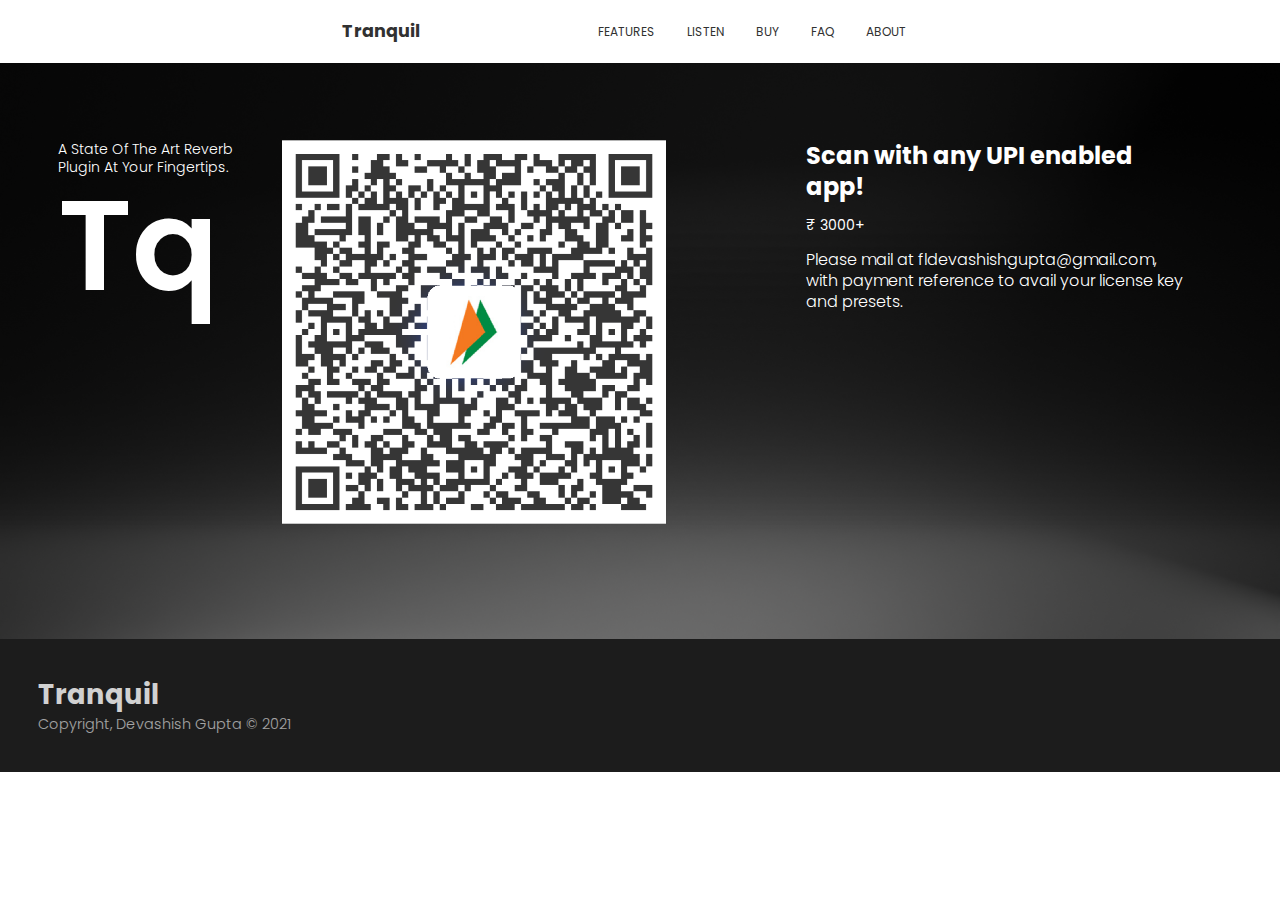
<file: upi.html>
<!DOCTYPE html>
<html lang="en">
<head>
    <title>Tranquil</title>
    <meta charset="UTF-8">
    <meta http-equiv="X-UA-Compatible" content="IE=edge">
    <meta name="viewport" content="width=device-width, initial-scale=1.0, minimum-scale=1.0">
    <title>Document</title>
    <link rel="stylesheet" href="styles/upi.css">
    
	<link rel="icon" href="img/favicon.ico"/>

</head>
<body>
	<div class="wrapper">
		<div class="header">
			<div class="logo"><a href="index.html">Tranquil</a></div>
			<div class="menu-item"><a href="index.html#features">features</a></div>
			<div class="menu-item"><a href="index.html#listen">Listen</a></div>
			<div class="menu-item"><a href="index.html#buy">buy</a></div>
			<div class="menu-item"><a href="index.html#faq">faq</a></div>
			<div class="menu-item"><a href="index.html#about">about</a></div>
		</div>

		<section class="hero-section">
            <div class="tile-container">
                <div class="tile">
                    <div class="hero-text">
                        <h3>A State Of The Art Reverb Plugin At Your Fingertips.</h3>
                        <h1>Tq</h1>
                    </div>
                </div>
                <div class="tile">
                    <img src="img/qr.png" class="qr">
                </div>
                <div class="tile">
                    <h2>Scan with any UPI enabled app!</h2>
                    <h3>₹ 3000+</h3>
                    <p>Please mail at fldevashishgupta@gmail.com, with payment reference to avail your license key and presets.</p>
                </div>
            </div>
			
			<img src="img/herobg.png" class="hero-bg">
            <div class="spacer"></div>
            
		</section>

		
		<section class="final-section">
			<div id="final"></div>
			<div class="tile-container">
				<div class="tile">
					<h2>Tranquil</h2> 
					<h3 class="subtitle">Copyright, Devashish Gupta © 2021</h3>
				</div>
			</div>
		</section>
	</div>

	<script src="https://cdnjs.cloudflare.com/ajax/libs/gsap/3.7.0/gsap.min.js" integrity="sha512-2fk3Q4NXPYAqIha0glLZ2nluueK43aNoxvijPf53+DgL7UW9mkN+uXc1aEmnZdkkZVvtJZltpRt+JqTWc3TS3Q==" crossorigin="anonymous" referrerpolicy="no-referrer"></script>
	<script src="js/upi.js"></script>
</body>
</html>
</file>
<file: styles/upi.css>
@import url("https://fonts.googleapis.com/css2?family=Poppins:wght@200;400;500;600;700;800;900&display=swap");
html {
  font-size: 100%;
  scroll-behavior: smooth;
}

*, *::before, *::after {
  -webkit-box-sizing: inherit;
          box-sizing: inherit;
}

body {
  font-family: 'Poppins', sans-serif;
  margin: 0rem;
  padding: 0rem;
  -webkit-box-sizing: border-box;
          box-sizing: border-box;
  line-height: 1.3;
  color: #313131;
}

.wrapper {
  position: relative;
  overflow-x: hidden;
}

a {
  text-decoration: none;
  color: #313131;
}

h1 {
  font-size: 3rem;
}

h3 {
  font-weight: 400;
  font-size: 2.1vw;
  margin-left: 0.5vw;
  width: 28vw;
}

@media (min-width: 800px) {
  h3 {
    font-size: 1.1vw;
    width: 15vw;
  }
}

a.in-text {
  color: white;
  text-decoration: none;
  font-weight: 500;
  opacity: 1;
}

.spacer {
  position: relative;
  display: block;
  width: 100vw;
  background-color: transparent;
  height: 10vw;
}

@media (max-width: 800px) {
  .spacer {
    height: 14vw;
  }
}

.header {
  display: -webkit-box;
  display: -ms-flexbox;
  display: flex;
  width: 100vw;
  padding: 0.8rem;
  margin: 0rem;
  -webkit-box-pack: center;
      -ms-flex-pack: center;
          justify-content: center;
  -webkit-box-align: center;
      -ms-flex-align: center;
          align-items: center;
  background-color: white;
  position: -webkit-sticky;
  position: sticky;
  -webkit-box-sizing: border-box;
          box-sizing: border-box;
}

@media (min-width: 800px) {
  .header {
    padding: 1.25rem;
  }
}

.header .logo {
  font-size: 1.25rem;
  font-weight: 700;
  width: auto;
  cursor: default;
}

@media (min-width: 800px) {
  .header .logo {
    font-size: 1.1rem;
    width: 20vw;
  }
}

.header .menu-item {
  font-size: 0.75rem;
  font-weight: 400;
  text-transform: uppercase;
  text-decoration: none;
  -webkit-transition: color 75ms ease-in-out;
  transition: color 75ms ease-in-out;
  padding-right: 2rem;
  display: none;
}

@media (min-width: 800px) {
  .header .menu-item {
    display: block;
  }
}

.header .menu-item a:hover {
  color: #868686;
}

.header .menu-item:nth-of-type(5) {
  padding-right: 2rem;
}

.hero-section {
  width: 100vw;
  color: white;
  position: relative;
  overflow: hidden;
}

@media (min-width: 800px) {
  .hero-section {
    height: 45vw;
    position: relative;
    overflow: hidden;
  }
}

.hero-section img {
  top: 0px;
  width: 270vw;
  left: -15vw;
  margin-top: -5vw;
  image-rendering: crisp-edges;
}

@media (min-width: 800px) {
  .hero-section img {
    width: 100vw;
    position: absolute;
    left: 0vw;
  }
}

.hero-section img.hero-bg {
  position: absolute;
  overflow: hidden;
  z-index: -1;
}

@media (min-width: 800px) {
  .hero-section img.hero-bg {
    position: absolute;
  }
}

.hero-section img.qr {
  position: relative;
  width: 30vw;
  margin-top: 0;
}

@media (max-width: 800px) {
  .hero-section img.qr {
    width: 60vw;
  }
}

.hero-section .hero-text {
  padding: 4.5vw;
  padding-left: 0vw;
  padding-top: 0;
  position: relative;
  top: 0vw;
  z-index: 2;
}

@media (min-width: 800px) {
  .hero-section .hero-text {
    top: 0vw;
    padding-left: 4.5vw;
  }
}

.hero-section .hero-text h1 {
  margin-bottom: 0;
  margin-left: 5vw;
  font-size: 15vw;
  margin-top: -2vw;
  font-weight: 600;
}

@media (min-width: 800px) {
  .hero-section .hero-text h1 {
    font-size: 10vw;
    margin-top: -1vw;
    margin-bottom: 0;
    margin-left: 0;
  }
}

.hero-section .hero-text h3 {
  font-weight: 300;
  font-size: 2.7vw;
  margin-left: 0.5vw;
  width: 33vw;
}

@media (min-width: 800px) {
  .hero-section .hero-text h3 {
    font-size: 1.1vw;
    width: 15vw;
    margin: 0;
  }
}

.hero-section .tile {
  float: left;
  width: 30vw;
  margin-right: 1vw;
}

.hero-section .tile:nth-of-type(1) {
  width: 21vw;
}

.hero-section .tile:nth-of-type(3) {
  margin-left: 10vw;
}

.hero-section .tile:nth-of-type(3) h2 {
  margin: 0;
}

.hero-section .tile:nth-of-type(3) h3 {
  margin-left: 0;
}

.hero-section .tile:nth-of-type(3) p {
  font-weight: 300;
}

.hero-section .tile-container {
  position: relative;
  left: 0vw;
  top: 6vw;
  width: 100vw;
  padding: 0vw;
  margin: 0;
}

.hero-section .tile-container:after {
  content: "";
  display: table;
  clear: both;
}

@media screen and (max-width: 800px) {
  .hero-section .tile {
    position: relative;
    width: 40vw;
    padding-bottom: 4vw;
  }
  .hero-section .tile h3 {
    display: none;
  }
  .hero-section .tile:nth-of-type(1) {
    width: 40vw;
  }
  .hero-section .tile:nth-of-type(3) {
    margin-left: 0vw;
    margin-top: 6vw;
    margin-bottom: 4vw;
    width: 86vw;
  }
  .hero-section .tile:nth-of-type(3) h2 {
    margin: 0;
  }
  .hero-section .tile:nth-of-type(3) h3 {
    margin-left: 0;
  }
  .hero-section .tile:nth-of-type(3) p {
    font-weight: 300;
  }
  .hero-section .tile-container {
    position: relative;
    left: 7.2vw;
    top: 10vw;
  }
}

.hero-section .spacer {
  position: relative;
  height: 10vw;
}

.final-section {
  display: block;
  width: 100vw;
  background-color: #1c1c1c;
  color: white;
  z-index: 10;
  padding: 7vw;
  position: relative;
}

@media (min-width: 800px) {
  .final-section {
    position: relative;
    margin-top: 0;
    padding: 3vw;
  }
}

.final-section h2 {
  font-size: 1.5rem;
  position: relative;
  margin-bottom: 0vw;
  margin-top: 0vw;
  opacity: 0.8;
}

@media (min-width: 800px) {
  .final-section h2 {
    font-size: 1.7rem;
    position: relative;
    margin-bottom: 0vw;
    margin-top: 0vw;
  }
}

.final-section h3 {
  font-size: 3vw;
  position: relative;
  width: 78vw;
  margin: 0;
  opacity: 0.6;
  font-weight: 300;
}

@media (min-width: 800px) {
  .final-section h3 {
    font-size: 0.9rem;
    position: relative;
    width: 27vw;
    margin: 0;
    font-weight: 300;
    margin-top: 0.2vw;
  }
}

.final-section button {
  margin-top: 3vw;
  margin-left: 0vw;
  margin-right: 0;
  width: 40vw;
  padding: 2.5vw;
  opacity: 0.8;
  margin-right: 5vw;
}

@media (min-width: 800px) {
  .final-section button {
    width: 11vw;
    padding: 0.7vw;
    margin-top: 1vw;
    margin-right: 1.5vw;
  }
}

.final-section button:nth-of-type(2) {
  margin: 0;
}

.final-section .tile {
  float: left;
  width: 40vw;
  margin-right: 10vw;
}

.final-section .tile:nth-of-type(2) {
  margin-left: 2vw;
  margin-right: 0;
  padding-left: 16vw;
}

.final-section .tile-container {
  position: relative;
  left: 0vw;
  width: 100vw;
  padding: 0vw;
  margin: 0;
}

.final-section .tile-container:after {
  content: "";
  display: table;
  clear: both;
}

@media screen and (max-width: 800px) {
  .final-section .tile {
    position: relative;
    width: 90vw;
    padding-bottom: 4vw;
  }
  .final-section .tile-container {
    position: relative;
    top: 0vw;
  }
  .final-section .tile:nth-of-type(2) {
    margin-left: 0vw;
    margin-right: 0;
    padding-left: 0vw;
  }
}
/*# sourceMappingURL=upi.css.map */
</file>
